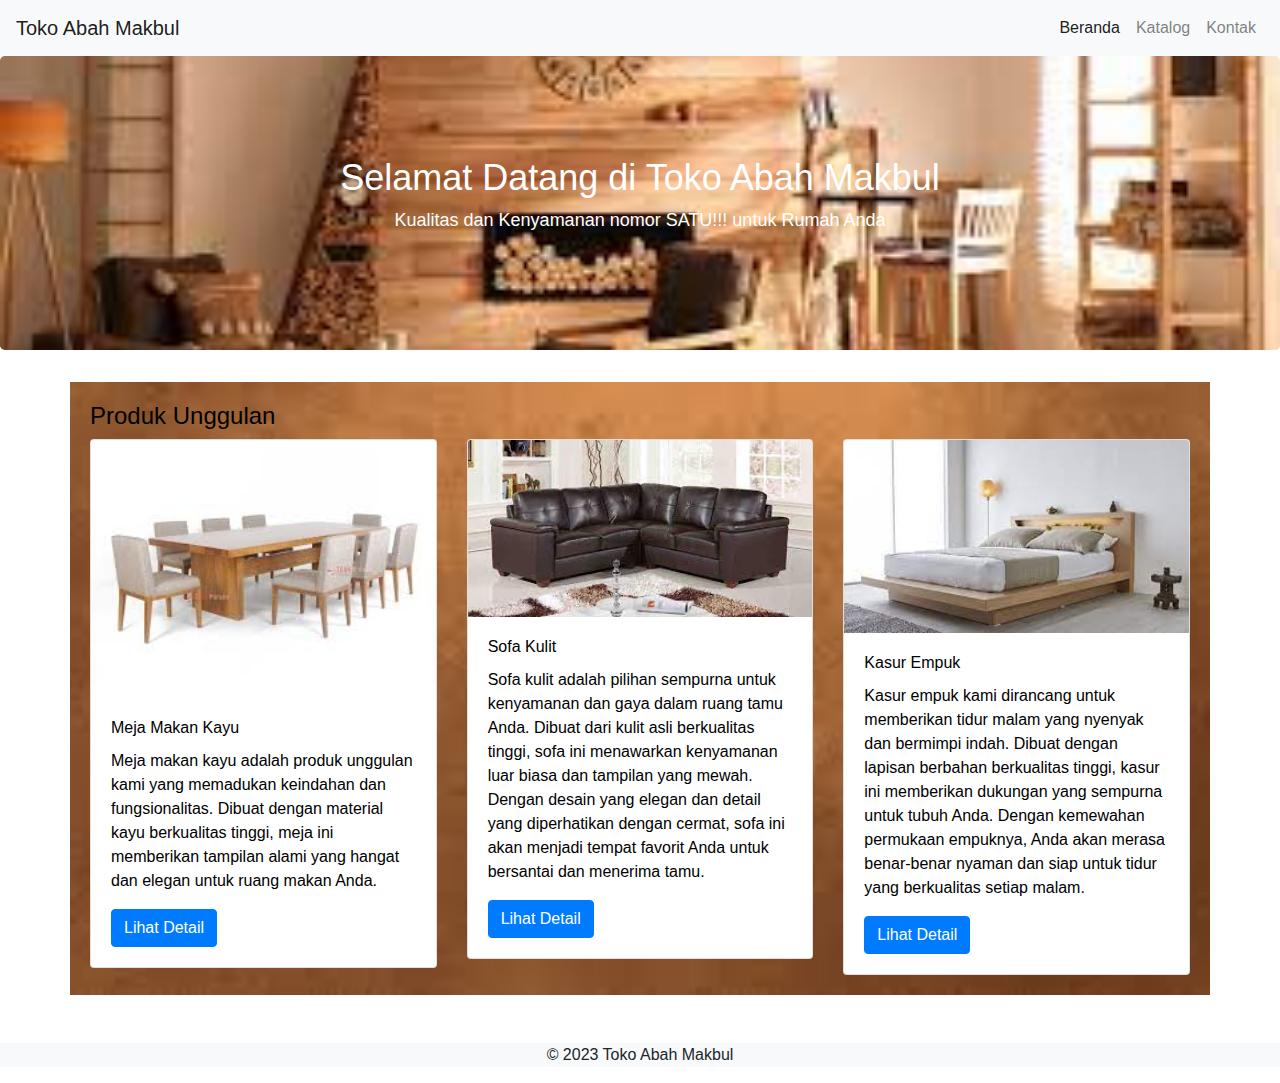
<file: index.html>
<!DOCTYPE html>
<html lang="en">
<head>
    <meta charset="UTF-8">
    <meta name="viewport" content="width=device-width, initial-scale=1.0">
    <title>Beranda - Toko Abah Makbul</title>
    <!-- Memuat Bootstrap CSS dari CDN -->
    <link rel="stylesheet" href="https://maxcdn.bootstrapcdn.com/bootstrap/4.5.2/css/bootstrap.min.css">
    <link rel="stylesheet" href="style.css">
      
</head>
<body>

<!-- Navbar -->
<nav class="navbar navbar-expand-lg navbar-light bg-light">
    <a class="navbar-brand" href="#">Toko Abah Makbul</a>
    <button class="navbar-toggler" type="button" data-toggle="collapse" data-target="#navbarNav" aria-controls="navbarNav" aria-expanded="false" aria-label="Toggle navigation">
        <span class="navbar-toggler-icon"></span>
    </button>
    <div class="collapse navbar-collapse" id="navbarNav">
        <ul class="navbar-nav ml-auto">
            <li class="nav-item active">
                <a class="nav-link" href="#">Beranda</a>
            </li>
            <li class="nav-item">
                <a class="nav-link" href="katalog.html">Katalog</a>
            </li>
            <li class="nav-item">
                <a class="nav-link" href="kontak.html">Kontak</a>
            </li>
        </ul>
    </div>
</nav>

<!-- Jumbotron -->
<div class="jumbotron text-center">
    <h1>Selamat Datang di Toko Abah Makbul</h1>
    <p>Kualitas dan Kenyamanan nomor SATU!!! untuk Rumah Anda</p>
</div>

<!-- Daftar Produk Unggulan -->
<div class="container">
    <h2>Produk Unggulan</h2>
    <div class="row">
        <div class="col-md-4">
            <div class="card">
                <img src="asset/meja kayu makan.jpg" class="card-img-top" alt="Produk 1">
                <div class="card-body">
                    <h5 class="card-title">Meja Makan Kayu</h5>
                    <p class="card-text">Meja makan kayu adalah produk unggulan kami yang memadukan keindahan dan fungsionalitas. Dibuat dengan material kayu berkualitas tinggi, meja ini memberikan tampilan alami yang hangat dan elegan untuk ruang makan Anda.</p>
                    <a href="#" class="btn btn-primary">Lihat Detail</a>
                </div>
            </div>
        </div>
        <div class="col-md-4">
            <div class="card">
                <img src="asset/sofa kulit.jpg" class="card-img-top" alt="Produk 2">
                <div class="card-body">
                    <h5 class="card-title">Sofa Kulit</h5>
                    <p class="card-text">Sofa kulit adalah pilihan sempurna untuk kenyamanan dan gaya dalam ruang tamu Anda. Dibuat dari kulit asli berkualitas tinggi, sofa ini menawarkan kenyamanan luar biasa dan tampilan yang mewah. Dengan desain yang elegan dan detail yang diperhatikan dengan cermat, sofa ini akan menjadi tempat favorit Anda untuk bersantai dan menerima tamu.</p>
                    <a href="#" class="btn btn-primary">Lihat Detail</a>
                </div>
            </div>
        </div>
        <div class="col-md-4">
            <div class="card">
                <img src="asset/kasur.jpg" class="card-img-top" alt="Produk 3">
                <div class="card-body">
                    <h5 class="card-title">Kasur Empuk</h5>
                    <p class="card-text">Kasur empuk kami dirancang untuk memberikan tidur malam yang nyenyak dan bermimpi indah. Dibuat dengan lapisan berbahan berkualitas tinggi, kasur ini memberikan dukungan yang sempurna untuk tubuh Anda. Dengan kemewahan permukaan empuknya, Anda akan merasa benar-benar nyaman dan siap untuk tidur yang berkualitas setiap malam.</p>
                    <a href="#" class="btn btn-primary">Lihat Detail</a>
                </div>
            </div>
        </div>
    </div>
</div>

<!-- Footer -->
<footer class="text-center bg-light mt-5">
    <p>&copy; 2023 Toko Abah Makbul</p>
</footer>

<!-- Memuat JavaScript Bootstrap dari CDN -->
<script src="https://maxcdn.bootstrapcdn.com/bootstrap/4.5.2/js/bootstrap.min.js"></script>
</body>
</html>
</file>
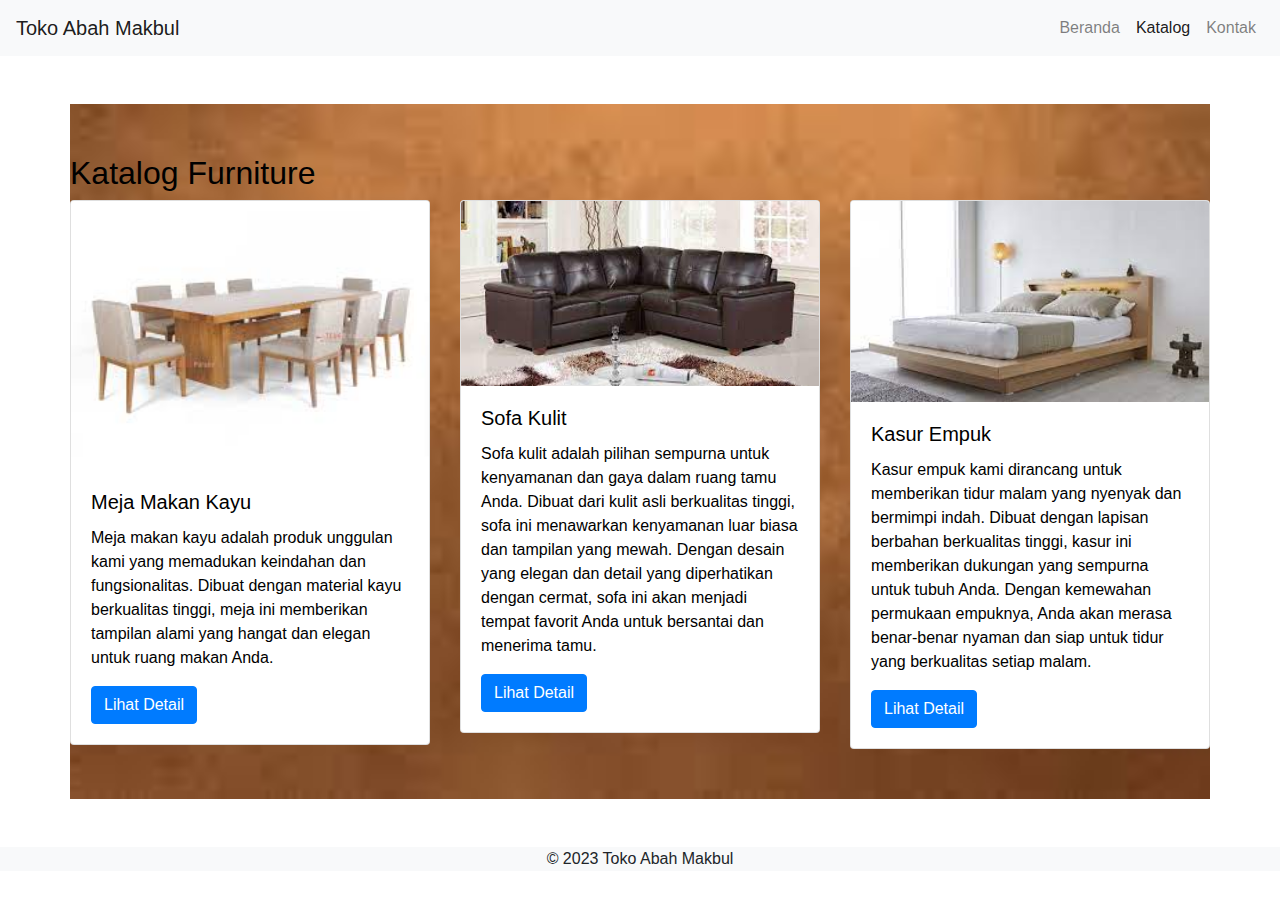
<file: katalog.html>
<!DOCTYPE html>
<html lang="en">
<head>
    <meta charset="UTF-8">
    <meta name="viewport" content="width=device-width, initial-scale=1.0">
    <title>Katalog - Toko Furniture</title>
    <!-- Memuat Bootstrap CSS dari CDN -->
    <link rel="stylesheet" href="https://maxcdn.bootstrapcdn.com/bootstrap/4.5.2/css/bootstrap.min.css">
    <link rel="stylesheet" href="stylekat.css">


</head>
<body>

<!-- Navbar -->
<nav class="navbar navbar-expand-lg navbar-light bg-light">
    <a class="navbar-brand" href="#">Toko Abah Makbul</a>
    <button class="navbar-toggler" type="button" data-toggle="collapse" data-target="#navbarNav" aria-controls="navbarNav" aria-expanded="false" aria-label="Toggle navigation">
        <span class="navbar-toggler-icon"></span>
    </button>
    <div class="collapse navbar-collapse" id="navbarNav">
        <ul class="navbar-nav ml-auto">
            <li class="nav-item">
                <a class="nav-link" href="index.html">Beranda</a>
            </li>
            <li class="nav-item active">
                <a class="nav-link" href="#">Katalog</a>
            </li>
            <li class="nav-item">
                <a class="nav-link" href="kontak.html">Kontak</a>
            </li>
        </ul>
    </div>
</nav>

<!-- Katalog Furniture -->
<div class="container mt-5">
    <h2>Katalog Furniture</h2>
    <div class="row">
        <div class="col-md-4">
            <div class="card">
                <img src="asset/meja kayu makan.jpg" class="card-img-top" alt="Furniture 1">
                <div class="card-body">
                    <h5 class="card-title">Meja Makan Kayu</h5>
                    <p class="card-text">Meja makan kayu adalah produk unggulan kami yang memadukan keindahan dan fungsionalitas. Dibuat dengan material kayu berkualitas tinggi, meja ini memberikan tampilan alami yang hangat dan elegan untuk ruang makan Anda.</p>
                    <a href="#" class="btn btn-primary">Lihat Detail</a>
                </div>
            </div>
        </div>
        <div class="col-md-4">
            <div class="card">
                <img src="asset/sofa kulit.jpg" class="card-img-top" alt="Furniture 2">
                <div class="card-body">
                    <h5 class="card-title">Sofa Kulit</h5>
                    <p class="card-text">Sofa kulit adalah pilihan sempurna untuk kenyamanan dan gaya dalam ruang tamu Anda. Dibuat dari kulit asli berkualitas tinggi, sofa ini menawarkan kenyamanan luar biasa dan tampilan yang mewah. Dengan desain yang elegan dan detail yang diperhatikan dengan cermat, sofa ini akan menjadi tempat favorit Anda untuk bersantai dan menerima tamu.</p>
                    <a href="#" class="btn btn-primary">Lihat Detail</a>
                </div>
            </div>
        </div>
        <div class="col-md-4">
            <div class="card">
                <img src="asset/kasur.jpg" class="card-img-top" alt="Furniture 3">
                <div class="card-body">
                    <h5 class="card-title">Kasur Empuk</h5>
                    <p class="card-text">Kasur empuk kami dirancang untuk memberikan tidur malam yang nyenyak dan bermimpi indah. Dibuat dengan lapisan berbahan berkualitas tinggi, kasur ini memberikan dukungan yang sempurna untuk tubuh Anda. Dengan kemewahan permukaan empuknya, Anda akan merasa benar-benar nyaman dan siap untuk tidur yang berkualitas setiap malam.</p>
                    <a href="#" class="btn btn-primary">Lihat Detail</a>
                </div>
            </div>
        </div>
    </div>
</div>

<!-- Footer -->
<footer class="text-center bg-light mt-5">
    <p>&copy; 2023 Toko Abah Makbul</p>
</footer>

<!-- Memuat JavaScript Bootstrap dari CDN -->
<script src="https://maxcdn.bootstrapcdn.com/bootstrap/4.5.2/js/bootstrap.min.js"></script>
</body>
</html>
</file>
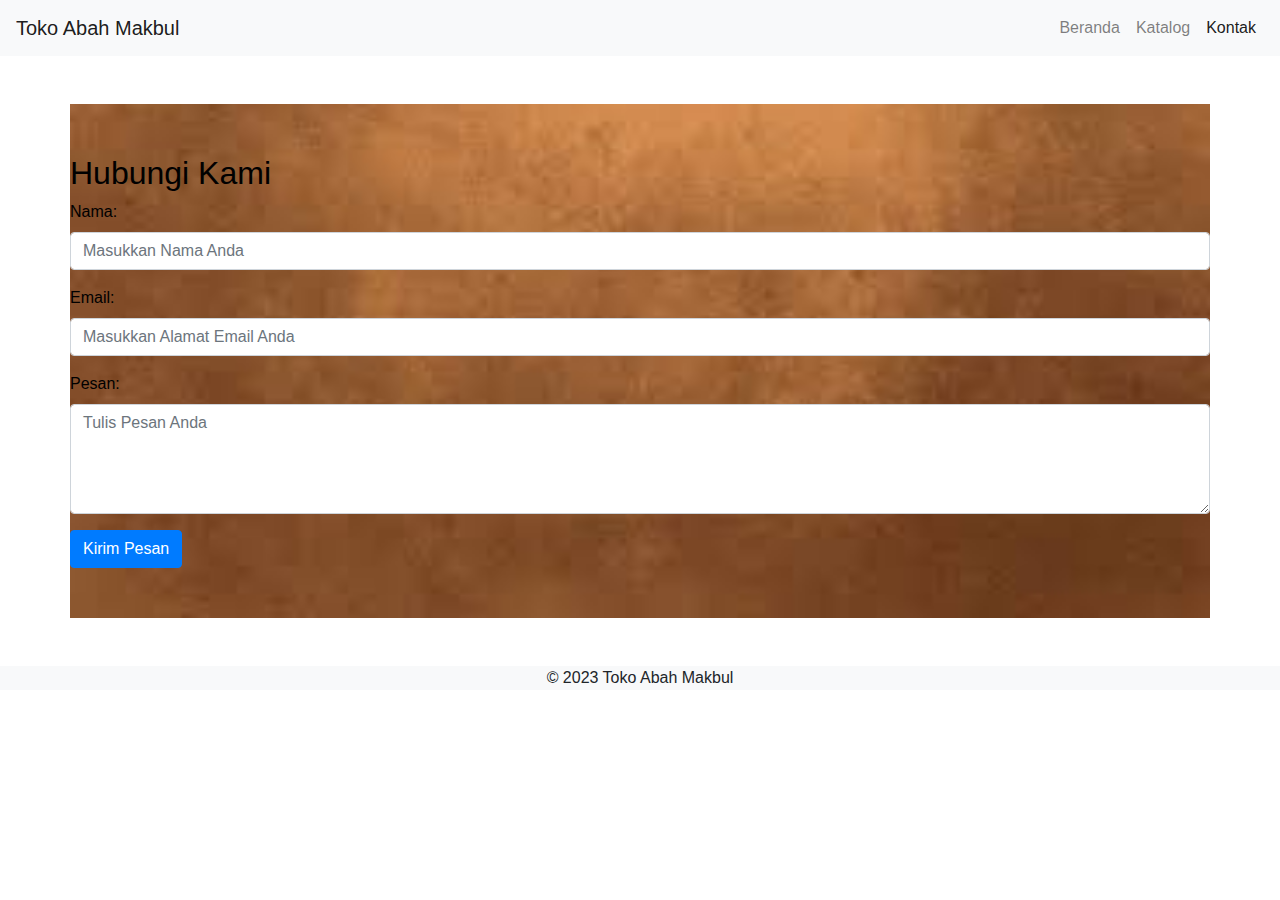
<file: kontak.html>
<!DOCTYPE html>
<html lang="en">
<head>
    <meta charset="UTF-8">
    <meta name="viewport" content="width=device-width, initial-scale=1.0">
    <title>Kontak - Toko Abah Makbul</title>
    <!-- Memuat Bootstrap CSS dari CDN -->
    <link rel="stylesheet" href="https://maxcdn.bootstrapcdn.com/bootstrap/4.5.2/css/bootstrap.min.css">
    <link rel="stylesheet" href="stylekon.css">


    
</head>
<body>

<!-- Navbar -->
<nav class="navbar navbar-expand-lg navbar-light bg-light">
    <a class="navbar-brand" href="#">Toko Abah Makbul</a>
    <button class="navbar-toggler" type="button" data-toggle="collapse" data-target="#navbarNav" aria-controls="navbarNav" aria-expanded="false" aria-label="Toggle navigation">
        <span class="navbar-toggler-icon"></span>
    </button>
    <div class="collapse navbar-collapse" id="navbarNav">
        <ul class="navbar-nav ml-auto">
            <li class="nav-item">
                <a class="nav-link" href="index.html">Beranda</a>
            </li>
            <li class="nav-item">
                <a class="nav-link" href="katalog.html">Katalog</a>
            </li>
            <li class="nav-item active">
                <a class="nav-link" href="#">Kontak</a>
            </li>
        </ul>
    </div>
</nav>

<!-- Kontak Formulir -->
<div class="container mt-5">
    <h2>Hubungi Kami</h2>
    <form>
        <div class="form-group">
            <label for="nama">Nama:</label>
            <input type="text" class="form-control" id="nama" placeholder="Masukkan Nama Anda" required>
        </div>
        <div class="form-group">
            <label for="email">Email:</label>
            <input type="email" class="form-control" id="email" placeholder="Masukkan Alamat Email Anda" required>
        </div>
        <div class="form-group">
            <label for="pesan">Pesan:</label>
            <textarea class="form-control" id="pesan" rows="4" placeholder="Tulis Pesan Anda" required></textarea>
        </div>
        <button type="submit" class="btn btn-primary">Kirim Pesan</button>
    </form>
</div>

<!-- Footer -->
<footer class="text-center bg-light mt-5">
    <p>&copy; 2023 Toko Abah Makbul</p>
</footer>

<!-- Memuat JavaScript Bootstrap dari CDN -->
<script src="https://maxcdn.bootstrapcdn.com/bootstrap/4.5.2/js/bootstrap.min.js"></script>
</body>
</html>
</file>
<file: style.css>
/* Gaya untuk Jumbotron */
.jumbotron {
    background-image: url('asset/furniture.jpg'); 
    background-size: cover;
    background-repeat: no-repeat;
    background-position: center;
    color: #ffffff;
    text-align: center;
    padding: 100px 0;
}

/* Gaya untuk Halaman Beranda */
.jumbotron h1 {
    font-size: 36px; 
}

/* Gaya untuk teks di dalam jumbotron */
.jumbotron p {
    font-size: 18px; 
}

/* Gaya untuk judul daftar produk unggulan */
.container h2 {
    font-size: 24px; 
}

/* Gaya untuk teks dalam kartu produk */
.card-title, .card-text {
    font-size: 16px; 
}



/* Gaya untuk Daftar Produk Unggulan di Halaman Beranda */
.container {
    background-image: url('asset/abstrak1.jpg'); /* Ganti 'produk-unggulan-background.jpg' dengan path gambar latar belakang produk unggulan Anda */
    background-size: cover;
    background-repeat: no-repeat;
    background-position: center;
    color: #000000;
    padding: 20px;
}
</file>
<file: stylekat.css>
/* Gaya untuk Halaman Katalog */
.container {
    background-image: url('asset/abstrak1.jpg'); 
    background-size: cover;
    background-repeat: no-repeat;
    background-position: center;
    color: #000000;
    padding: 50px 0;
}
</file>
<file: stylekon.css>
/* Gaya untuk Halaman Kontak */
.container {
    background-image: url('asset/abstrak1.jpg'); 
    background-size: cover;
    background-repeat: no-repeat;
    background-position: center;
    color: #000000;
    padding: 50px 0;
}
</file>
